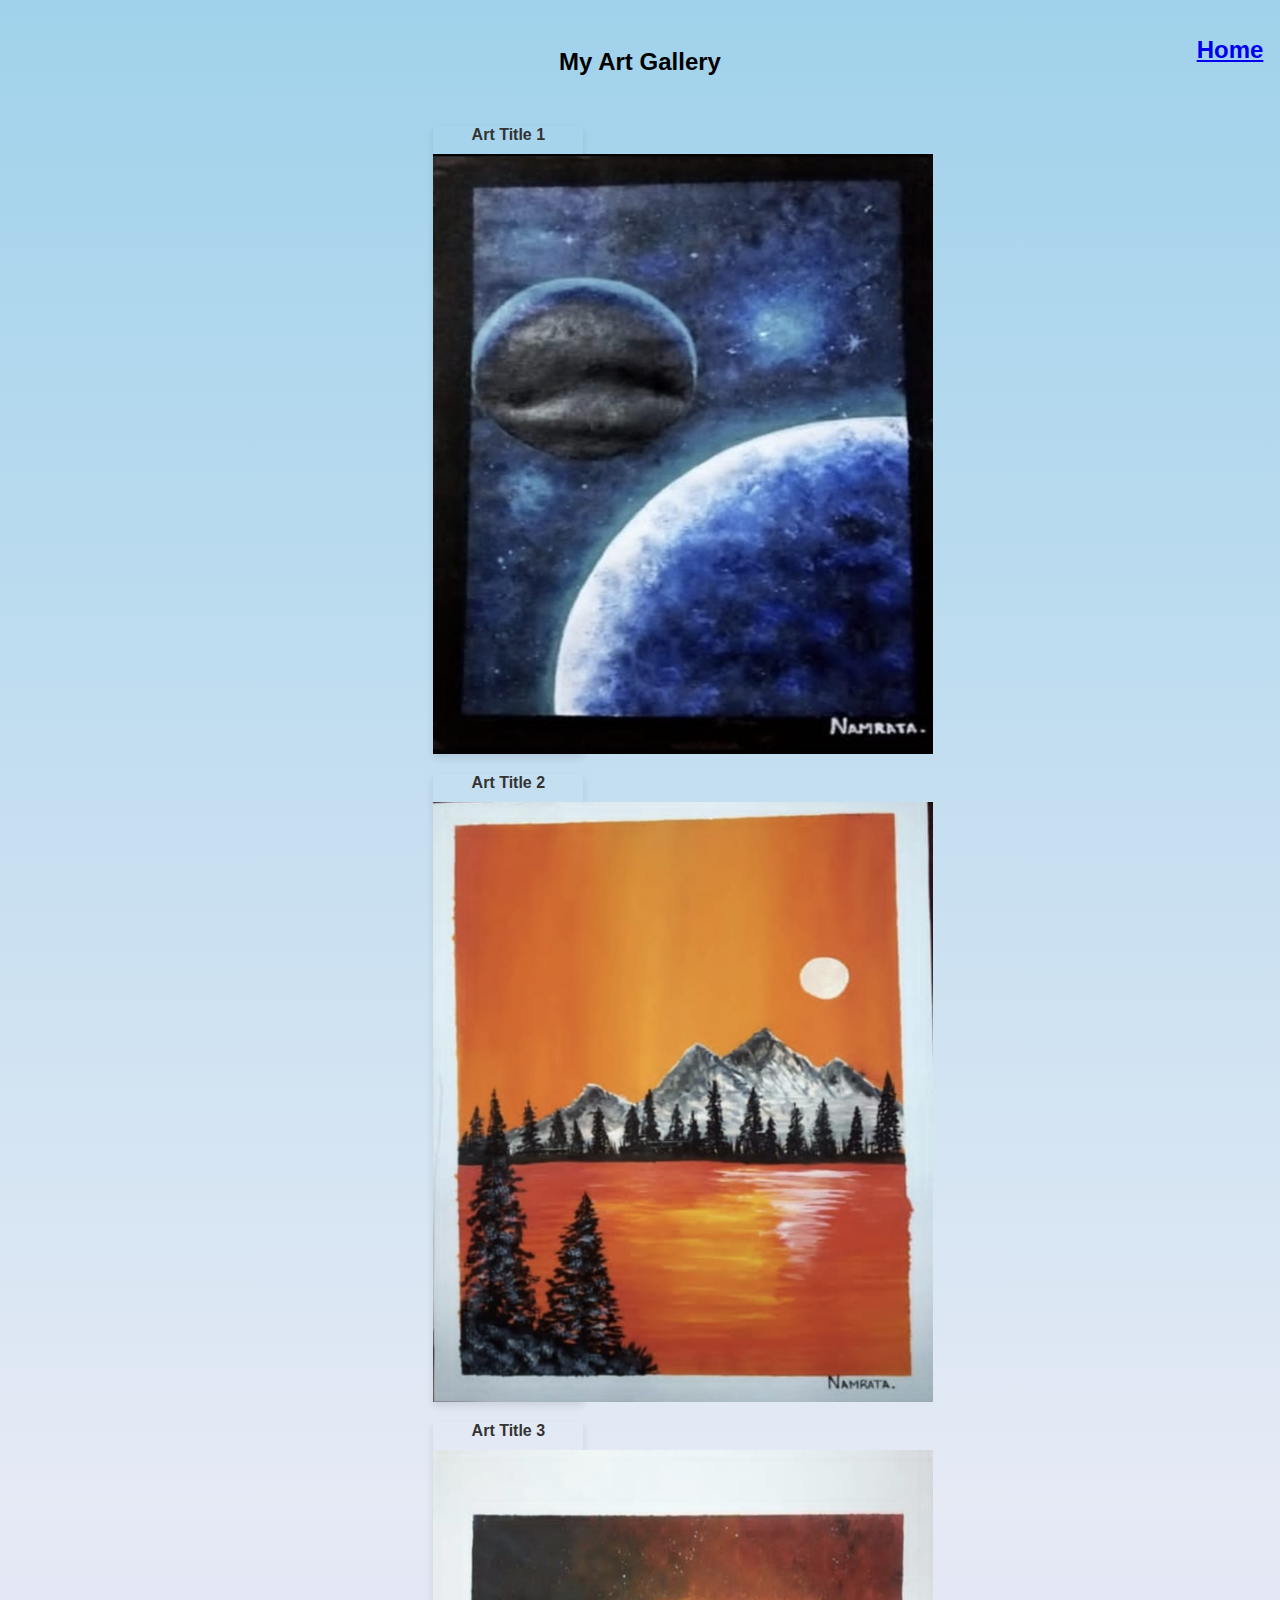
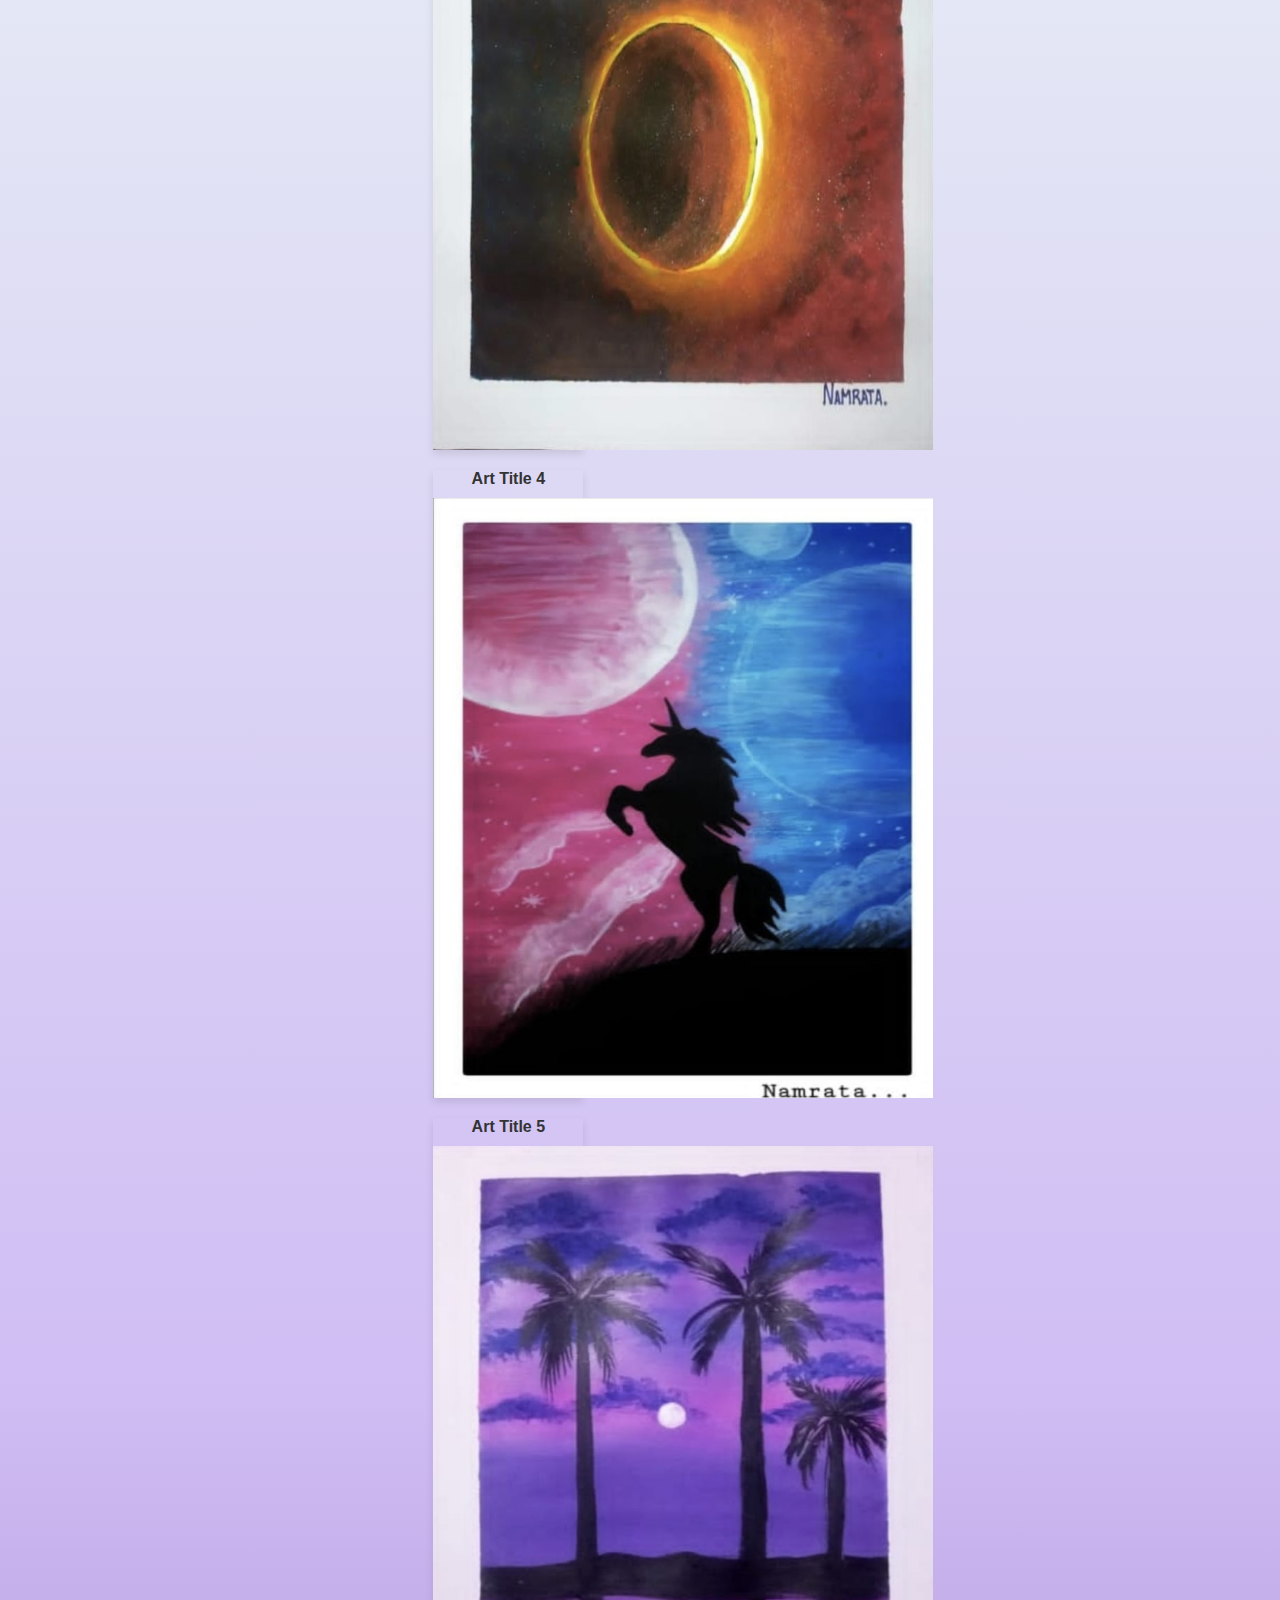
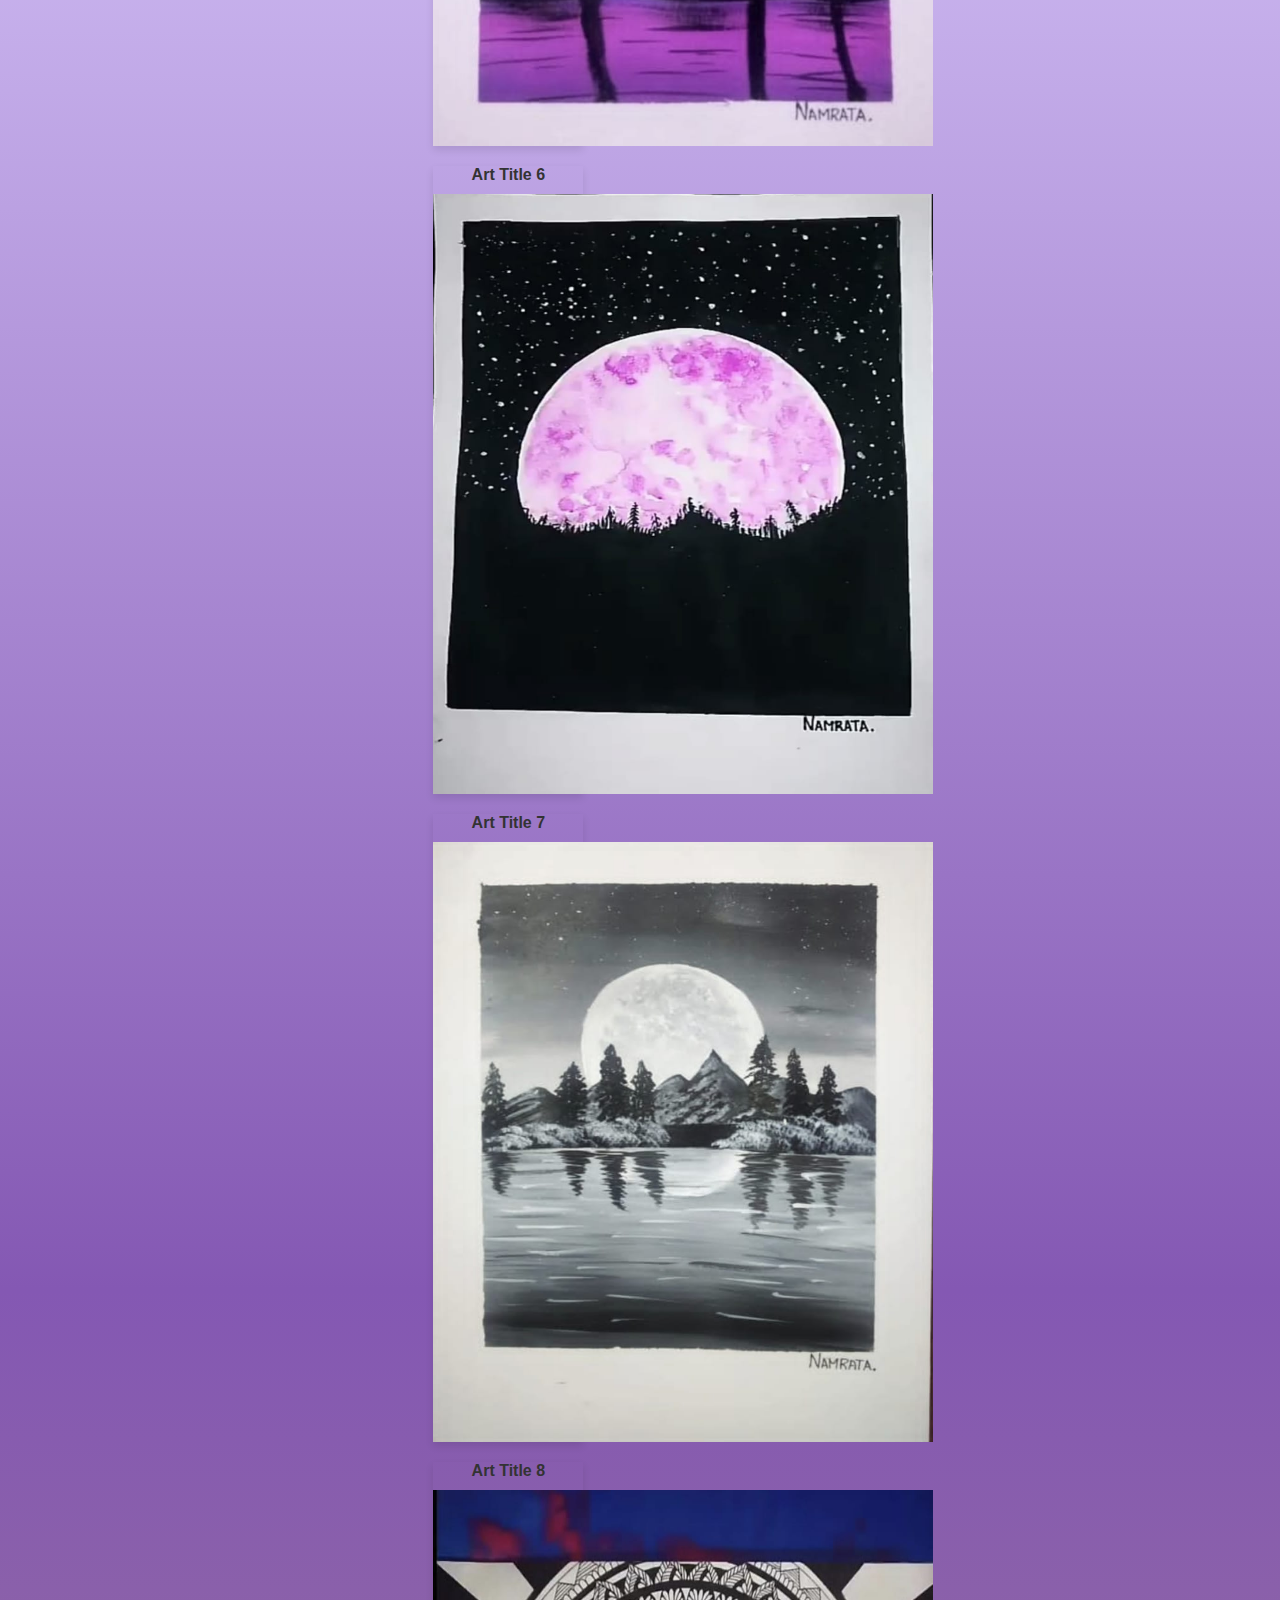
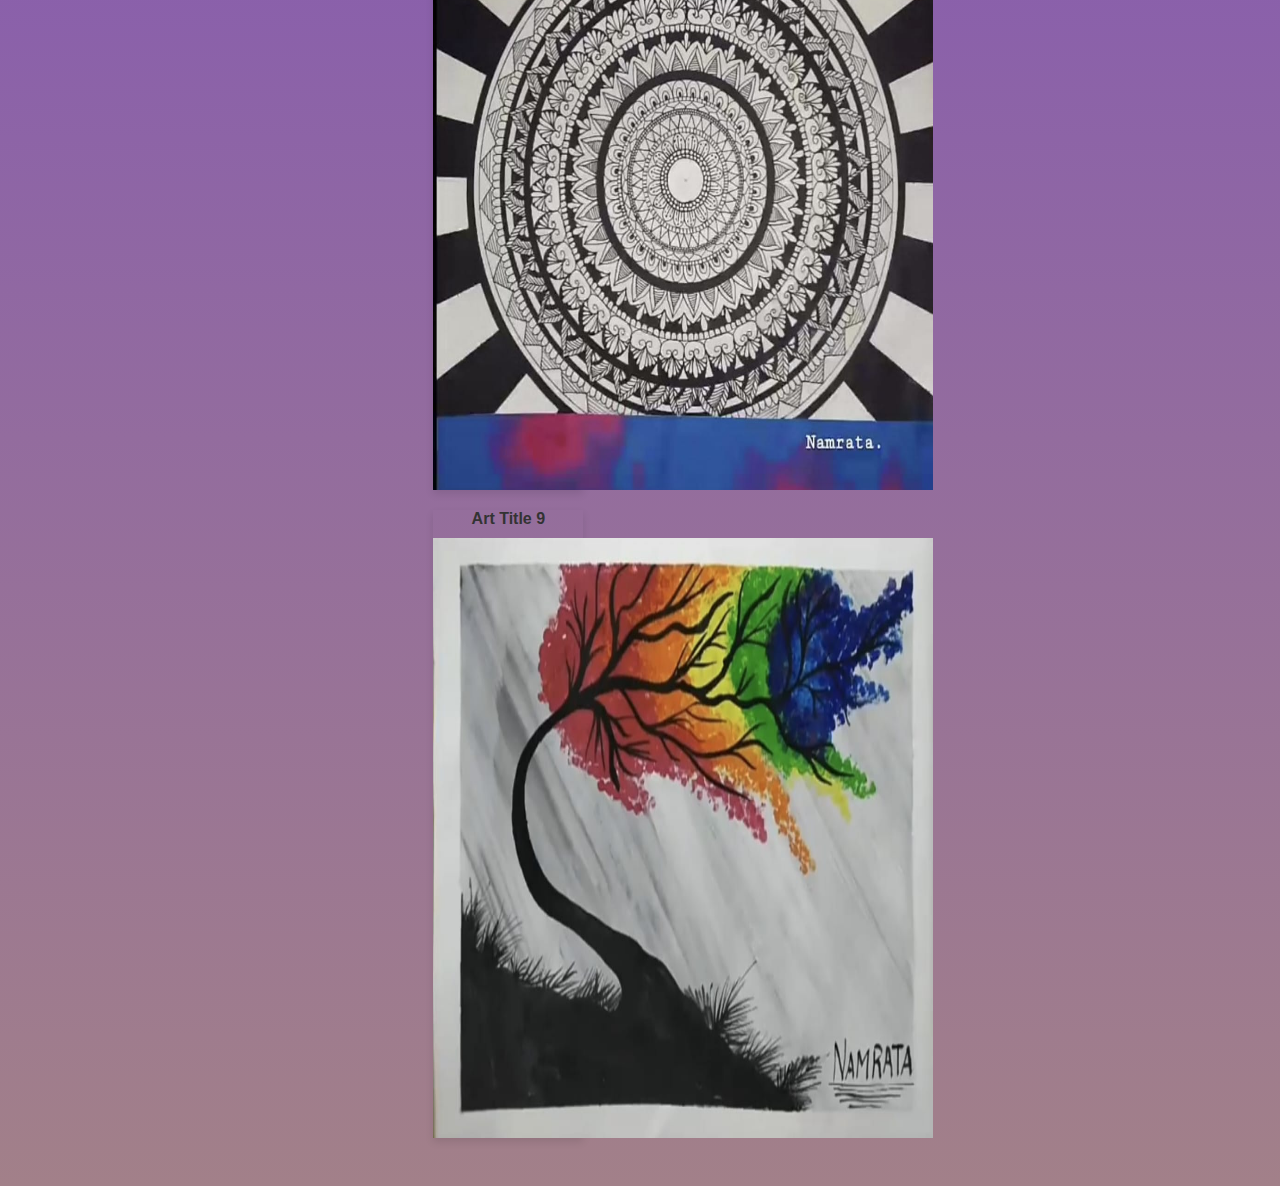
<file: gallery/gal.html>
<!DOCTYPE html>
<html lang="en">
<head>
<meta charset="UTF-8">
<meta name="viewport" content="width=device-width, initial-scale=1.0">
<title>My Art Gallery</title>
<style>
  body {
    font-family: Arial, sans-serif;
    display: flex;
    flex-wrap: wrap;
    justify-content: center;
    gap: 20px;
    padding: 20px;
    background: linear-gradient(rgb(160, 210, 235),rgb(229, 234, 245),rgb(208, 189, 244),rgb(132,88,179),rgb(162, 128, 137));
  }
  .image-container {
    width: 30%;
    transition: transform 0.5s ease, opacity 0.5s ease;
    box-shadow: 0 4px 8px rgba(0,0,0,0.1); /* Optional: adds shadow for better visual separation */
    margin-bottom: 20px; /* Ensure space between rows */
  }
  .image-container:hover {
    transform: scale(1.05);
    opacity: 0.8;
  }
  .image-container img {
    width: 500px;
    height: 600px;
    display: block; /* Removes bottom space/margin of img */
  }
  .image-container h4 {
    text-align: center;
    color: #333;
    font-size: 16px;
    margin: 10px 0;
  }
</style>
</head>
<body>
<h2 style="width: 100%; text-align: center;">My Art Gallery</h2>
<a href="/index.html"><h2 style="width: 100%; position: relative; left: 850px; bottom: 100px;">Home</h2></a>

<div class="gallery">
  <div class="image-container">
    <h4>Art Title 1</h4>
    <img src="/img/WhatsApp Image 2024-03-02 at 13.31.42_8d121972.jpg" alt="Art 1">
  </div>
  <div class="image-container">
    <h4>Art Title 2</h4>
    <img src="/img/WhatsApp Image 2024-03-02 at 13.31.42_0462a6f8.jpg" alt="Art 2">
  </div>
  <div class="image-container">
    <h4>Art Title 3</h4>
    <img src="/img/WhatsApp Image 2024-03-02 at 13.31.43_1bb40a20.jpg" alt="Art 3">
  </div>
  <div class="image-container">
    <h4>Art Title 4</h4>
    <img src="/img/WhatsApp Image 2024-03-02 at 13.31.44_6ce8c698.jpg" alt="Art 4">
  </div>
  <div class="image-container">
    <h4>Art Title 5</h4>
    <img src="/img/WhatsApp Image 2024-03-02 at 13.31.43_7f181e4a.jpg" alt="Art 5">
  </div>
  <div class="image-container">
    <h4>Art Title 6</h4>
    <img src="/img/WhatsApp Image 2024-03-02 at 13.31.44_9473ae33.jpg" alt="Art 6">
  </div>
  <div class="image-container">
    <h4>Art Title 7</h4>
    <img src="/img/WhatsApp Image 2024-03-02 at 13.31.44_d28f88db.jpg" alt="Art 7">
  </div>
  <div class="image-container">
    <h4>Art Title 8</h4>
    <img src="/img/WhatsApp Image 2024-03-02 at 13.31.45_37c8e02e.jpg" alt="Art 8">
  </div>
  <div class="image-container">
    <h4>Art Title 9</h4>
    <img src="/img/WhatsApp Image 2024-03-02 at 13.31.45_49ef4784.jpg" alt="Art 9">
  </div>
</div>
</body>
</html>
</file>
